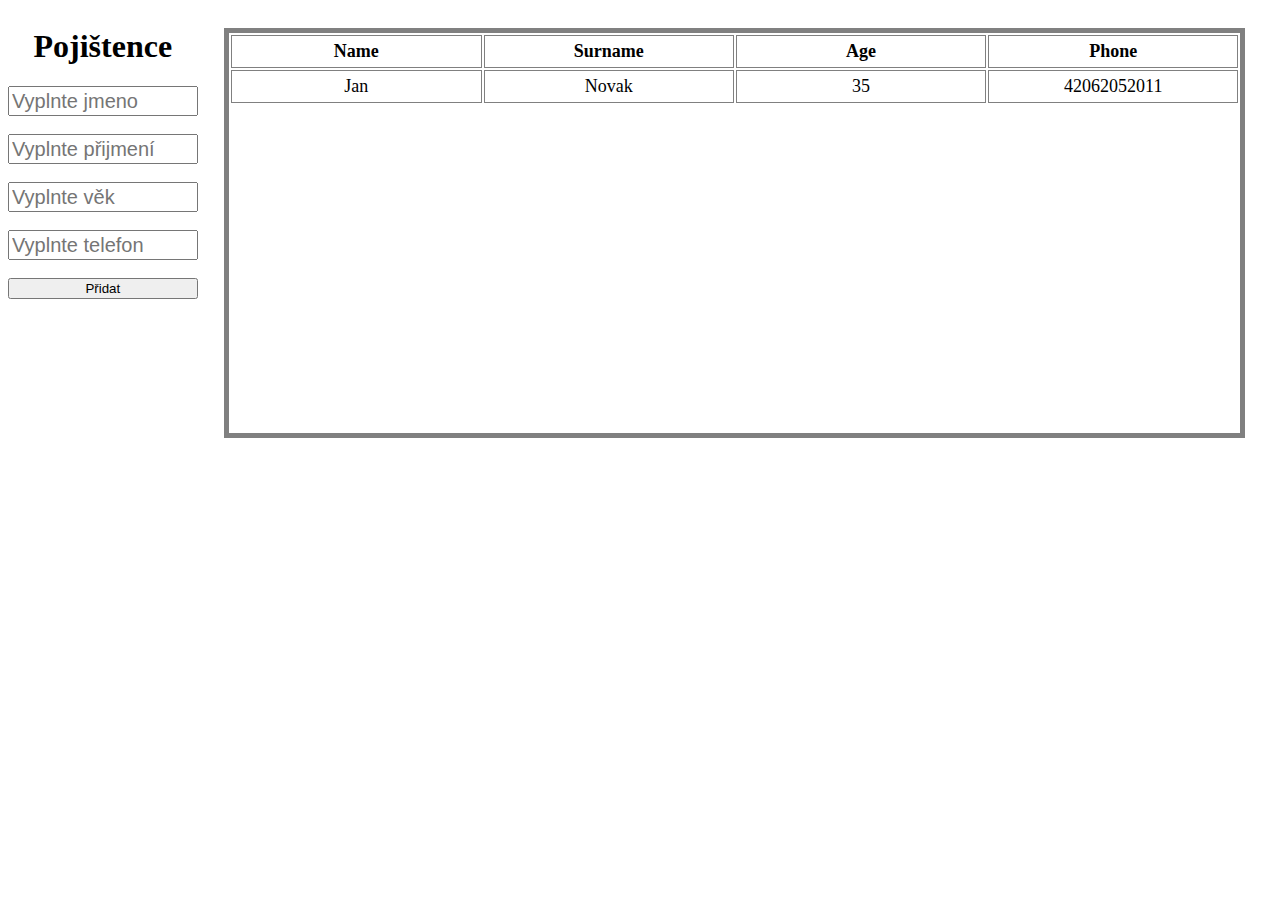
<file: pojistence1/index.html>
<html lang="cs">
	<head>
		<meta charset="UTF-8">
		<title>Pojištence</title>
		<link rel="stylesheet" href="./style.css">
	</head>
	<body>
		<section class="content_all">
		
			<div class="cont_data">
				<h1>Pojištence</h1>
				<input type="text" class="input_data" id="jmeno" placeholder="Vyplnte jmeno"><br>
				<input type="text" class="input_data" id="prijmeni" placeholder="Vyplnte přijmení"><br>
				<input type="text" class="input_data" id="vek" placeholder="Vyplnte věk"><br>
				<input type="text" class="input_data" id="telefon" placeholder="Vyplnte telefon"><br>
				<button id="pridat">Přidat</button>
			</div>	
			<div class = 'table_client'>
				<table>
					<tr>
						<td class="Title_table">name</td>
						<td class="Title_table">surname</td>
						<td class="Title_table">age</td>
						<td class="Title_table">phone</td>
					</tr>
					<tr class="clone">
						<td>Jan</td>
						<td>Novak</td>
						<td>35</td>
						<td>42062052011</td>
					</tr>
				</table>
			</div>	
		</section>
		<!-- <script src="Pojistenec.js"></script> -->
		<!-- <script src="Pojistencibaza.js"></script> -->
		<script src="obsluha.js"></script>
	</body>
</html>
</file>
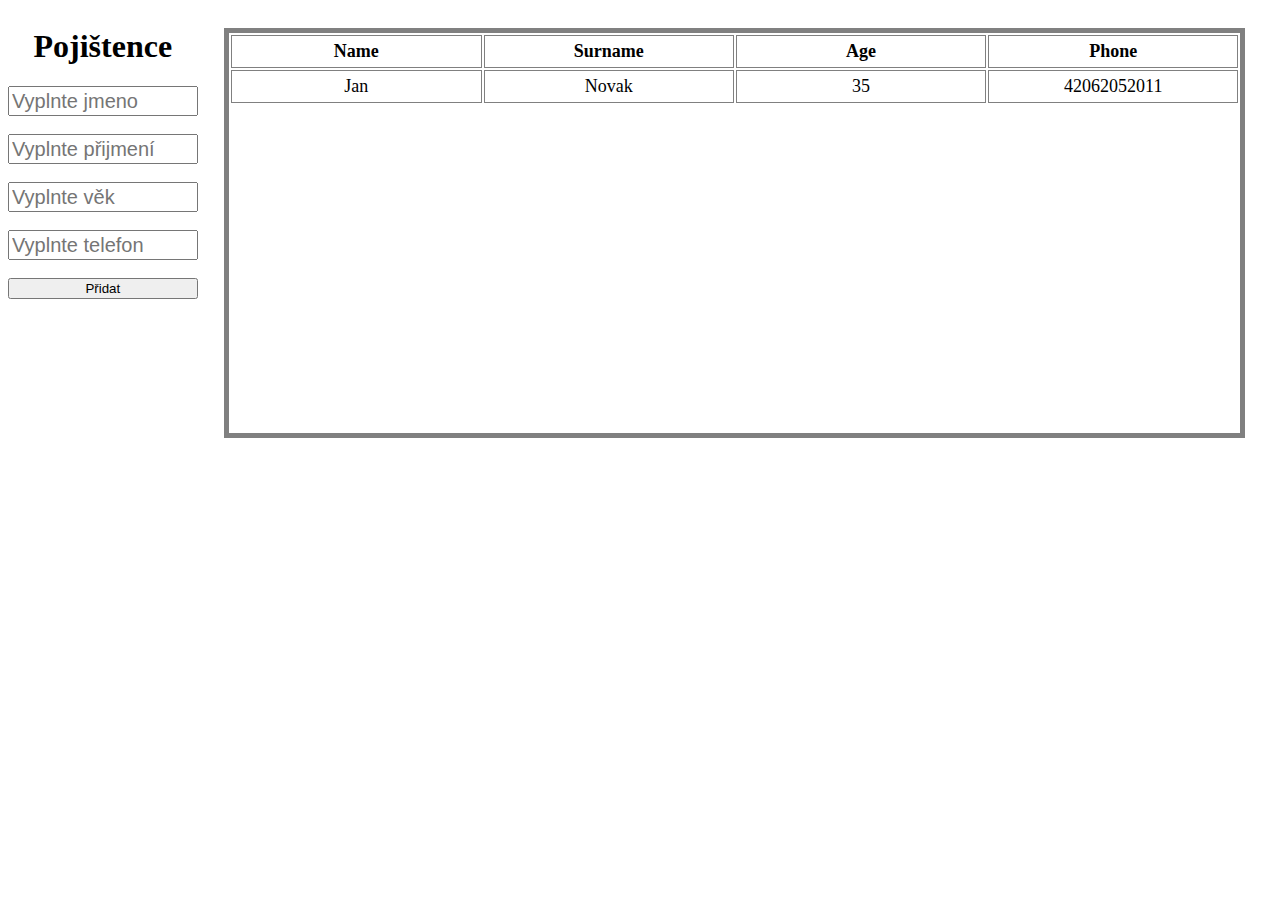
<file: pojistence2/index.html>
<html lang="cs-CZ">
	<head>
		<meta charset="UTF-8">
		<title>Pojištence</title>
		<link rel="stylesheet" href="./style.css">
	</head>
	<body>
		<section class="content_all">
		
			<div class="cont_data">
				<h1>Pojištence</h1>
				<input type="text" class="input_data" id="jmeno" placeholder="Vyplnte jmeno"><br>
				<input type="text" class="input_data" id="prijmeni" placeholder="Vyplnte přijmení"><br>
				<input type="text" class="input_data" id="vek" placeholder="Vyplnte věk"><br>
				<input type="text" class="input_data" id="telefon" placeholder="Vyplnte telefon"><br>
				<button id="pridat">Přidat</button>
			</div>	
			<div class = 'table_client'>
				<table>
					<tr>
						<td class="Title_table">name</td>
						<td class="Title_table">surname</td>
						<td class="Title_table">age</td>
						<td class="Title_table">phone</td>
					</tr>
					<tr class="clone">
						<td>Jan</td>
						<td>Novak</td>
						<td>35</td>
						<td>42062052011</td>
					</tr>
				</table>
			</div>	
		</section>
		<!-- <script src="Pojistenec.js"></script> -->
		<!-- <script src="Pojistencibaza.js"></script> -->
		<script src="obsluha.js"></script>
	</body>
</html>
</file>
<file: pojistence1/style.css>
.content_all{
    display: flex;
    justify-content: space-between;
}
h1{
    text-align: center;
    margin-top: 20px;
}
.cont_data {
    width: 15%;
    display: flex;
    flex-direction: column;
}
.input_data {
    height: 30px;
    font-size: 20px;

}
.table_client {
    width: 80%;
    margin: 20px auto;
    border: solid 5px gray;
    min-height: 400px;
  
}
#pridat{
    cursor: pointer;
}

::-webkit-scrollbar{
    width: 0;
    height: 0;
}
table{
    width: 100%;
    overflow-y: scroll;
}

.table_client tr{
    margin: 0;
    width: 100%;
    border: 1px solid gray;
}

.table_client td{
    padding: 5px;
    text-align: center;
    text-transform: capitalize;
    font-size: 18px;
    border: 1px solid gray;
    width: 25%;
}
.Title_table{
    padding: 5px;
    text-align: center;
    text-transform: capitalize;
    font-size: 20px;
    font-weight: bold;
    border: 1px solid gray;
    width: 25%;
}
</file>
<file: pojistence2/style.css>
.content_all{
    display: -webkit-box;
    display: -ms-flexbox;
    display: flex;
    -webkit-box-pack: justify;
        -ms-flex-pack: justify;
            justify-content: space-between;
}
h1{
    text-align: center;
    margin-top: 20px;
}
.cont_data {
    width: 15%;
    display: -webkit-box;
    display: -ms-flexbox;
    display: flex;
    -webkit-box-orient: vertical;
    -webkit-box-direction: normal;
        -ms-flex-direction: column;
            flex-direction: column;
}
.input_data {
    height: 30px;
    font-size: 20px;

}
.table_client {
    width: 80%;
    margin: 20px auto;
    border: solid 5px gray;
    min-height: 400px;
  
}
#pridat{
    cursor: pointer;
}

::-webkit-scrollbar{
    width: 0;
    height: 0;
}
table{
    width: 100%;
    overflow-y: scroll;
}

.table_client tr{
    margin: 0;
    width: 100%;
    border: 1px solid gray;
}

.table_client td{
    padding: 5px;
    text-align: center;
    text-transform: capitalize;
    font-size: 18px;
    border: 1px solid gray;
    width: 25%;
}
.Title_table{
    padding: 5px;
    text-align: center;
    text-transform: capitalize;
    font-size: 20px;
    font-weight: bold;
    border: 1px solid gray;
    width: 25%;
}
</file>
